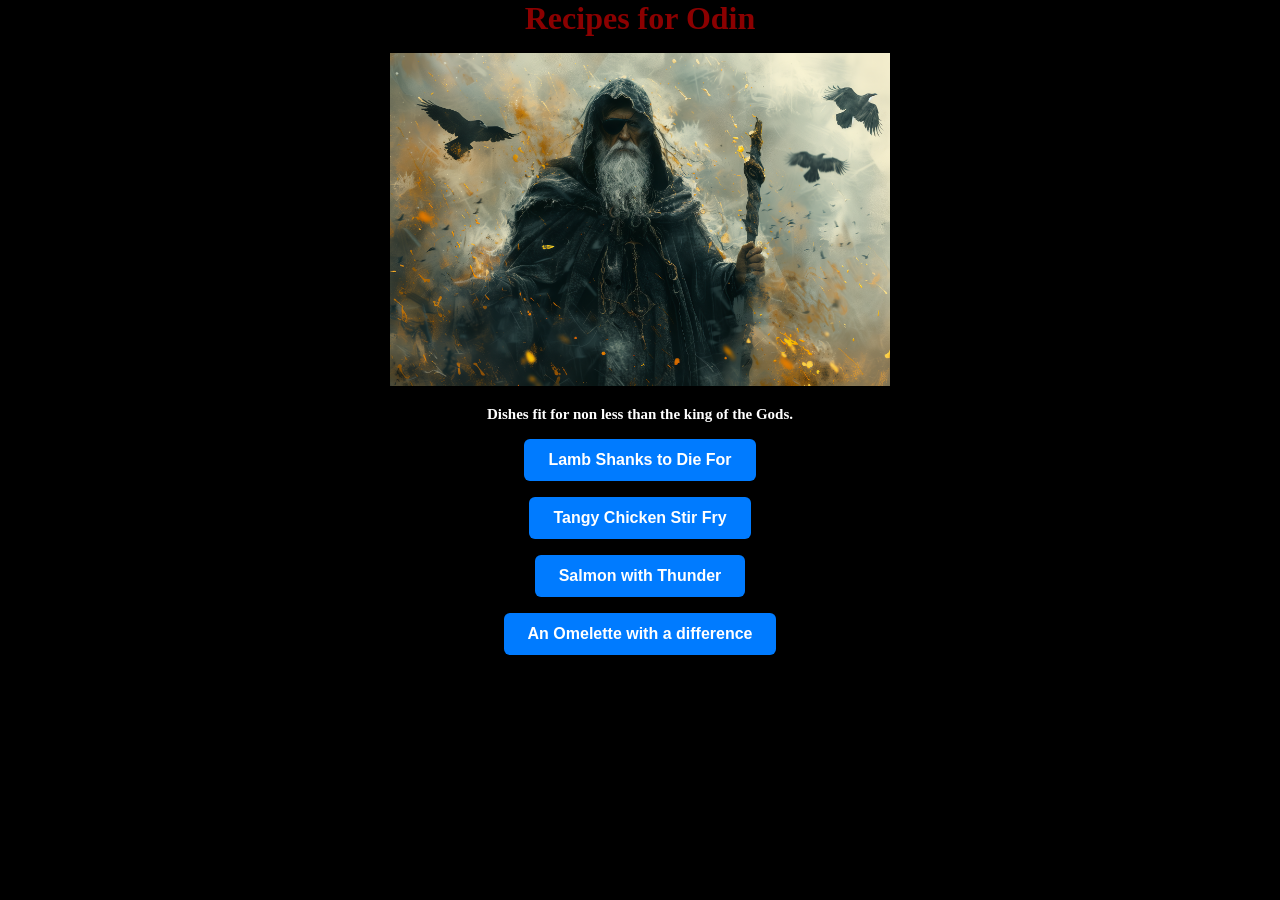
<file: index.html>
<!DOCTYPE html>
<html lang="en">
<head>
    <meta charset="UTF-8">
    <meta name="viewport" content="width=device-width, initial-scale=1.0">
    <title>Odins Secret Recipe Book</title>
    <link rel="stylesheet" href="styles.css"> 
</head>
<body>
    
    <h1 class="heading">Recipes for Odin</h1>
        <p> 
            <img src="pics/odin.png" alt="A picture of Odin" width="500" > 
        </p> 
        
        <div class="intro">
            <p1>Dishes fit for non less than the king of the Gods.</p1>
        </div>
    
    <div class="dishes">
        <p><a href="recipes/lamb-shanks.html" class="my-button">Lamb Shanks to Die For</a></p>
        <p><a href="recipes/chicken-stir-fry.html" class="my-button">Tangy Chicken Stir Fry</a></p>
        <p><a href="recipes/cheeky-salmon.html" class="my-button">Salmon with Thunder</a></p>
        <p><a href="recipes/omelette.html" class="my-button">An Omelette with a difference</a></p>

        </div>

    
</body>
</html>
</file>
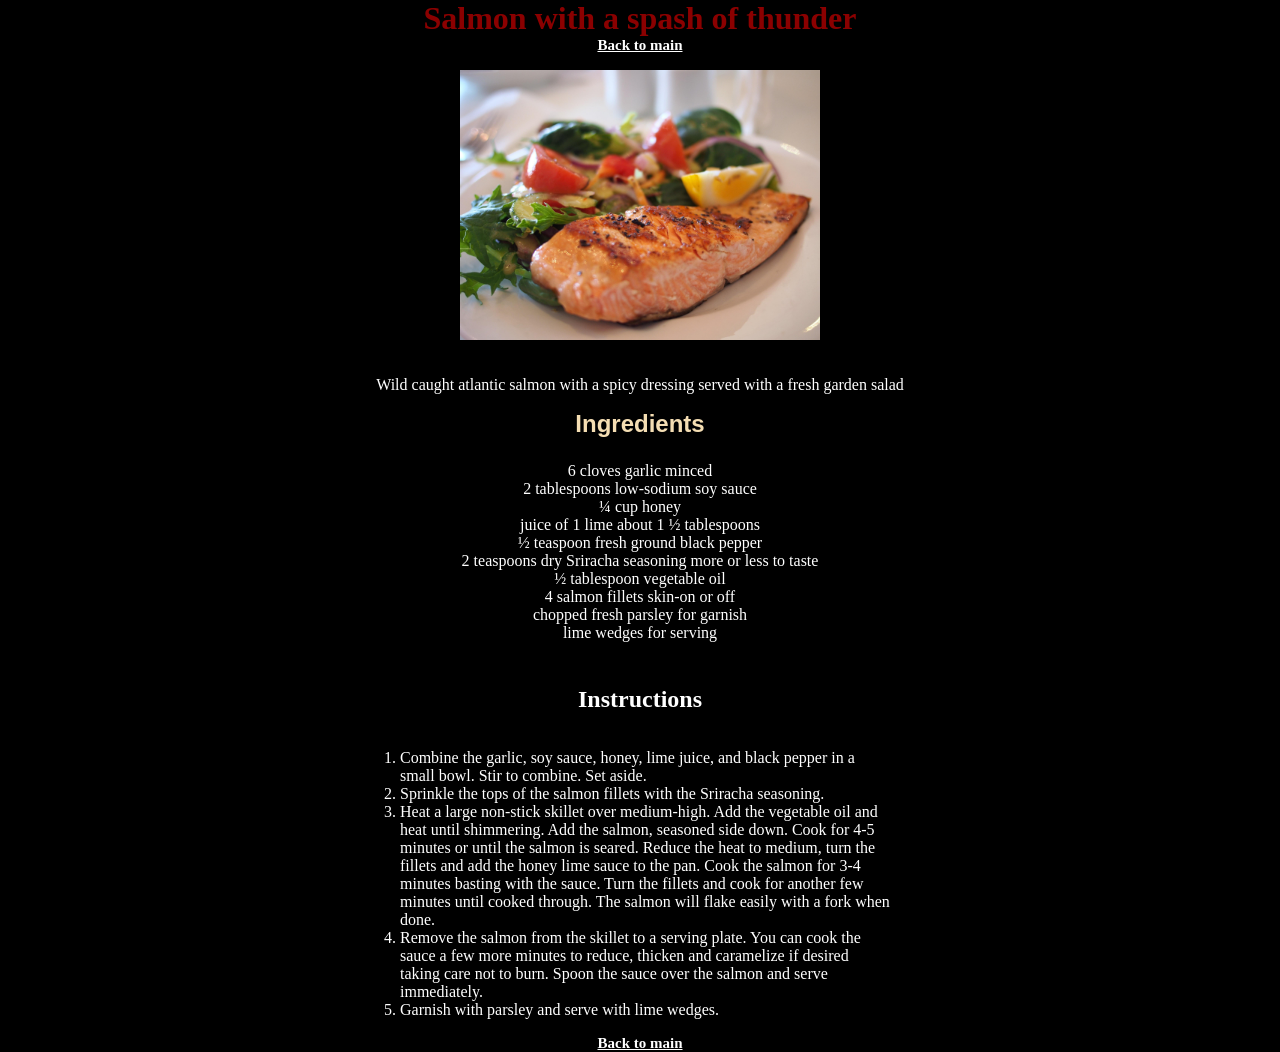
<file: recipes/cheeky-salmon.html>
<!DOCTYPE html>
<html lang="en">
<head>
    <meta charset="UTF-8">
    <meta name="viewport" content="width=device-width, initial-scale=1.0">
    <title>Cheeky Salmon</title>
    <link rel="stylesheet" href="../styles.css"> 
</head>
<body>
        <h1 class="heading">Salmon with a spash of thunder</h1>
        <a class="intro" href="../index.html">Back to main</a>
    <p> <img src="../pics/salmon.jpg" alt="Salmon in a tasty spicy sauce with a salad" width="360"> </p>
    <p>Wild caught atlantic salmon with a spicy dressing served with a fresh garden salad</p>

    <h2 class="dishes">Ingredients</h2>
    
    
    <ul class="card">
        <li>6 cloves garlic minced</li>
        <li>2 tablespoons low-sodium soy sauce</li>
        <li>¼ cup honey</li>
        <li>juice of 1 lime about 1 ½ tablespoons</li>
        <li>½ teaspoon fresh ground black pepper</li>
        <li>2 teaspoons dry Sriracha seasoning more or less to taste</li>
        <li>½ tablespoon vegetable oil</li>
        <li>4 salmon fillets skin-on or off</li>
        <li>chopped fresh parsley for garnish</li>
        <li>lime wedges for serving</li>
    </ul>
    

    <h2 class="container">Instructions</h2>

    <div class="container">
        <ol>
            <li>Combine the garlic, soy sauce, honey, lime juice, and black pepper in a small bowl. Stir to combine. Set aside.</li>
            <li>Sprinkle the tops of the salmon fillets with the Sriracha seasoning.</li>
            <li>Heat a large non-stick skillet over medium-high. Add the vegetable oil and heat until shimmering. Add the salmon, seasoned side down. Cook for 4-5 minutes or until the salmon is seared. Reduce the heat to medium, turn the fillets and add the honey lime sauce to the pan. Cook the salmon for 3-4 minutes basting with the sauce. Turn the fillets and cook for another few minutes until cooked through. The salmon will flake easily with a fork when done. </li>
            <li>Remove the salmon from the skillet to a serving plate. You can cook the sauce a few more minutes to reduce, thicken and caramelize if desired taking care not to burn. Spoon the sauce over the salmon and serve immediately.</li>
            <li>Garnish with parsley and serve with lime wedges.</li>
        </ol>
    </div>


    <a class="intro" href="../index.html">Back to main</a>
</body>
</html>
</file>
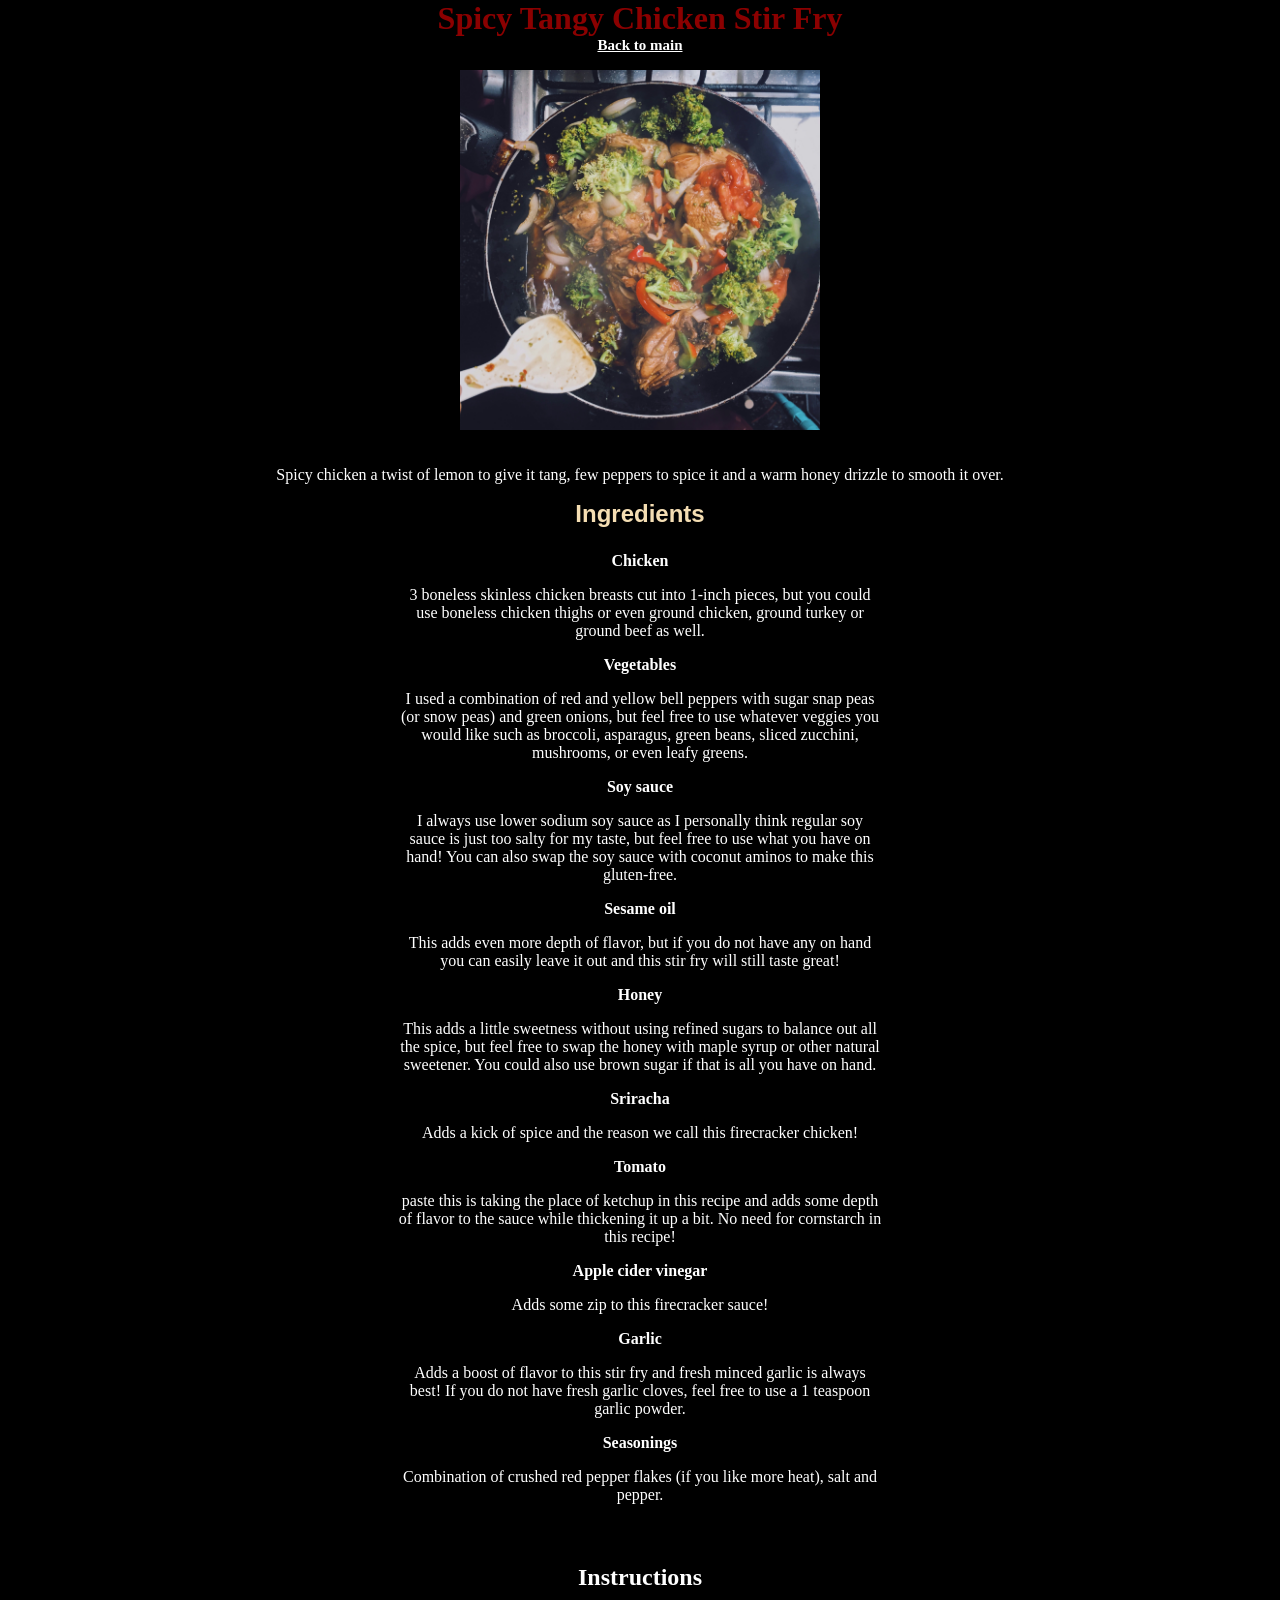
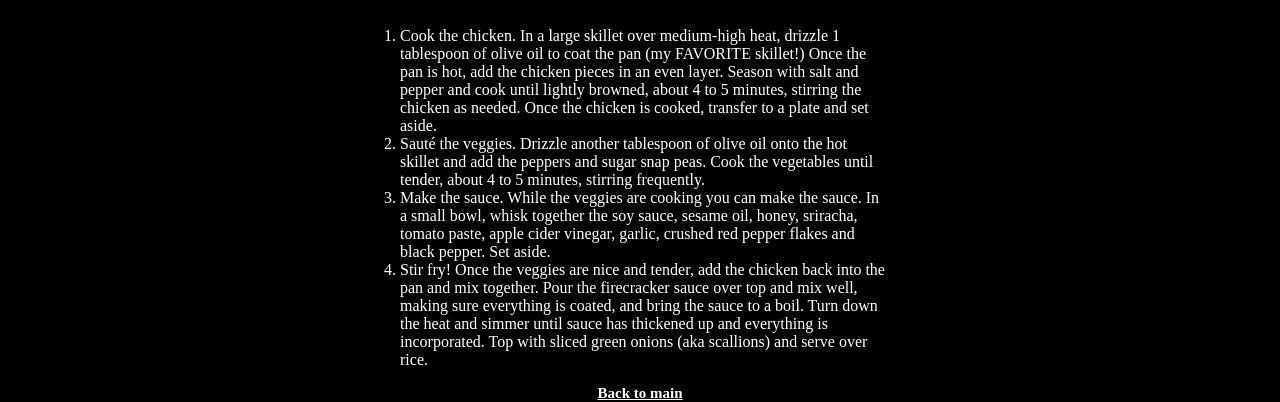
<file: recipes/chicken-stir-fry.html>
<!DOCTYPE html>
<html lang="en">
<head>
    <meta charset="UTF-8">
    <meta name="viewport" content="width=device-width, initial-scale=1.0">
    <title>Tangy Chicken Stir Fry</title>
    <link rel="stylesheet" href="../styles.css"> 
</head>
<body>
        <h1 class="heading">Spicy Tangy Chicken Stir Fry</h1>

        <a class="intro" href="../index.html">Back to main</a>
        
    <p> <img src="../pics/Stir-fry.jpg" alt="Tangy stir fry with slightly spicy sauce" width="360"> </p>
    <p>Spicy chicken a twist of lemon to give it tang, few peppers to spice it and a warm honey drizzle to smooth it over.</p>

    <h2 class="dishes">Ingredients</h2>

    <div class="container">
        <ul class="card">   
            <li><strong>Chicken</strong> 
                <p>3 boneless skinless chicken breasts cut into 1-inch pieces, but you could use boneless chicken thighs or even ground chicken, ground turkey or ground beef as well.</p>
            </li>
            <li><strong>Vegetables</strong> 
                <p>I used a combination of red and yellow bell peppers with sugar snap peas (or snow peas) and green onions, but feel free to use whatever veggies you would like such as broccoli, asparagus, green beans, sliced zucchini, mushrooms, or even leafy greens.</p>
            </li>
            <li><strong>Soy sauce</strong> <p>I always use lower sodium soy sauce as I personally think regular soy sauce is just too salty for my taste, but feel free to use what you have on hand! You can also swap the soy sauce with coconut aminos to make this gluten-free.</p>
            </li>
            <li><strong>Sesame oil</strong> <p>This adds even more depth of flavor, but if you do not have any on hand you can easily leave it out and this stir fry will still taste great!</p>
            </li>
            <li><strong>Honey</strong> <p>This adds a little sweetness without using refined sugars to balance out all the spice, but feel free to swap the honey with maple syrup or other natural sweetener.  You could also use brown sugar if that is all you have on hand.</p>
            </li>
            <li><strong>Sriracha</strong> <p>Adds a kick of spice and the reason we call this firecracker chicken!</li></p>
            <li><strong>Tomato</strong> <p>paste this is taking the place of ketchup in this recipe and adds some depth of flavor to the sauce while thickening it up a bit.  No need for cornstarch in this recipe!</p>
            </li>
            <li><strong>Apple cider vinegar</strong> <p>Adds some zip to this firecracker sauce!</p>
            </li>
            <li><strong>Garlic</strong> <p>Adds a boost of flavor to this stir fry and fresh minced garlic is always best!  If you do not have fresh garlic cloves, feel free to use a 1 teaspoon garlic powder.</li></p>
            <li><strong>Seasonings</strong> <p></p>Combination of crushed red pepper flakes (if you like more heat), salt and pepper.</p>
            </li>
        </ul>    
    </div>

    <h2 class="container">Instructions</h2>

        <div class="container">
    <ol>
        <li>Cook the chicken.  In a large skillet over medium-high heat, drizzle 1 tablespoon of olive oil to coat the pan (my FAVORITE skillet!) Once the pan is hot, add the chicken pieces in an even layer.  Season with salt and pepper and cook until lightly browned, about 4 to 5 minutes, stirring the chicken as needed.  Once the chicken is cooked, transfer to a plate and set aside.</li>
        <li>Sauté the veggies.  Drizzle another tablespoon of olive oil onto the hot skillet and add the peppers and sugar snap peas.  Cook the vegetables until tender, about 4 to 5 minutes, stirring frequently.</li>
        <li>Make the sauce.  While the veggies are cooking you can make the sauce.  In a small bowl, whisk together the soy sauce, sesame oil, honey, sriracha, tomato paste, apple cider vinegar, garlic, crushed red pepper flakes and black pepper.  Set aside.</li>
        <li>Stir fry!  Once the veggies are nice and tender, add the chicken back into the pan and mix together.  Pour the firecracker sauce over top and mix well, making sure everything is coated, and bring the sauce to a boil.  Turn down the heat and simmer until sauce has thickened up and everything is incorporated.  Top with sliced green onions (aka scallions) and serve over rice.</li>
    </ol>
        </div>

        <a class="intro" href="../index.html">Back to main</a>
</body>
</html>
</file>
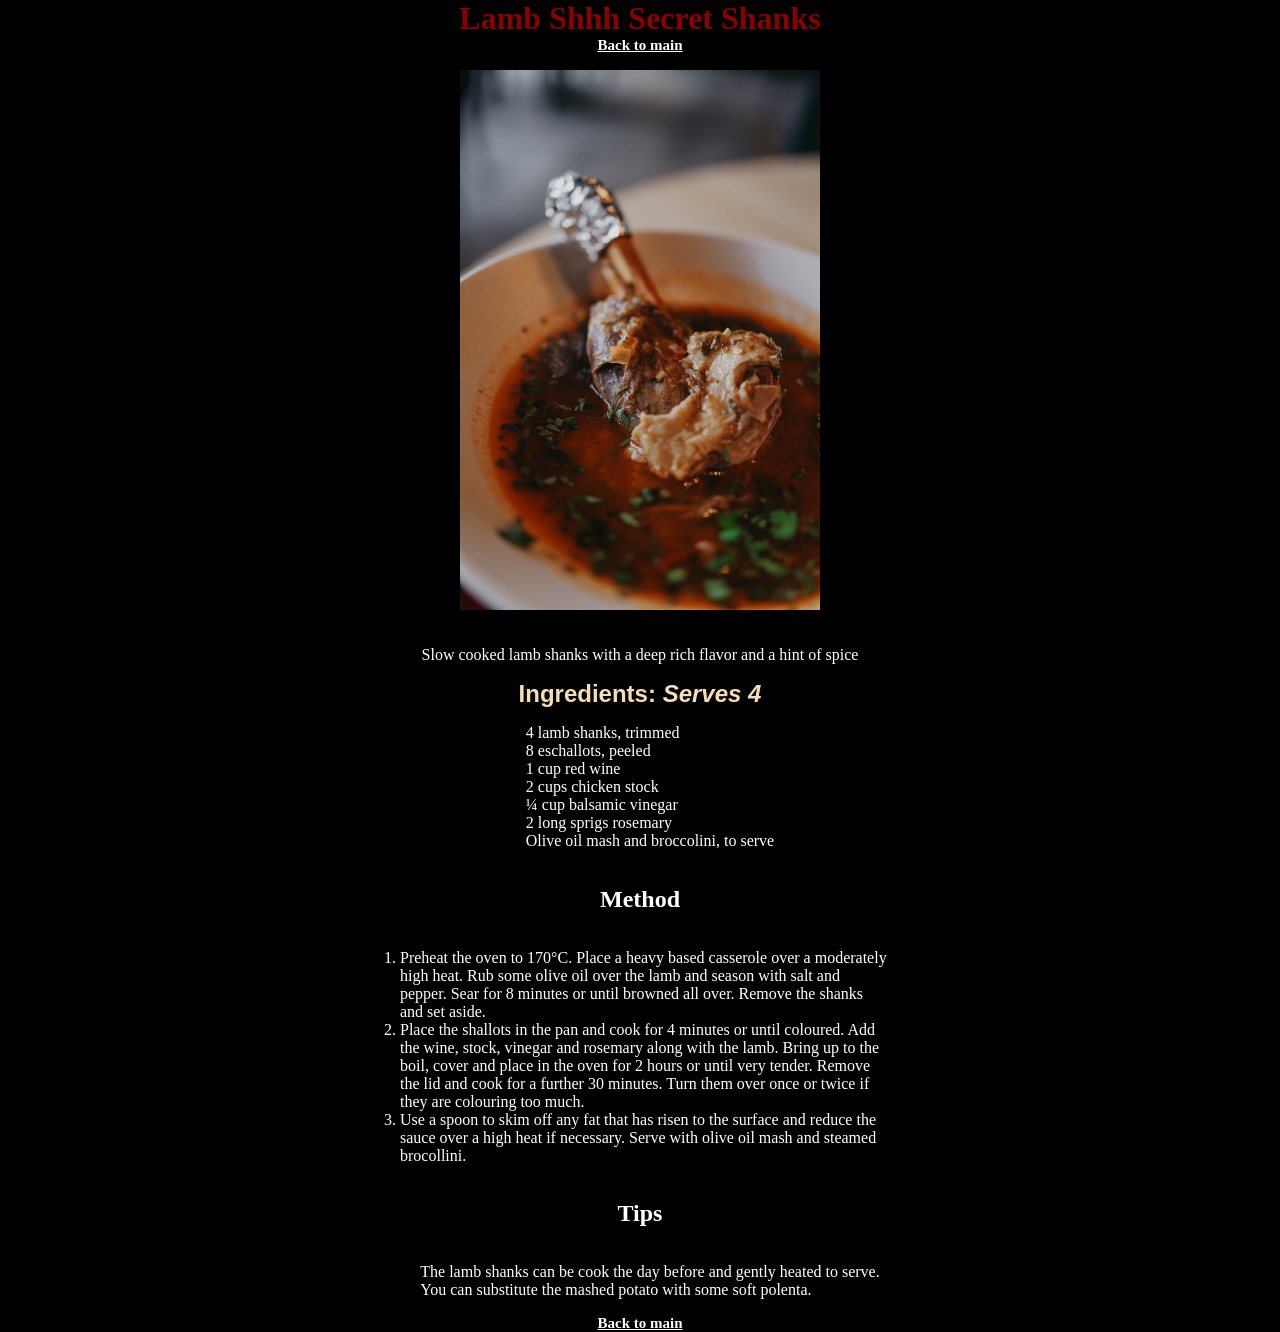
<file: recipes/lamb-shanks.html>
<!DOCTYPE html>
<html lang="en">
<head>
    <meta charset="UTF-8">
    <meta name="viewport" content="width=device-width, initial-scale=1.0">
    <title>Odin's Lamb Shanks</title>
    <link rel="stylesheet" href="../styles.css"> 
</head>
<body>
        <h1 class="heading">Lamb Shhh Secret Shanks</h1>
        <a class="intro" href="../index.html">Back to main</a>

    <p> <img src="../pics/shanks2.jpg" alt="A picture of slow cooked lamb shanks" width="360"> </p>
    <p>Slow cooked lamb shanks with a deep rich flavor and a hint of spice</p>


    <h2 class="dishes">Ingredients: <em>Serves 4</em></h2>

     <div class="container">   
        <ul>
            <li>4 lamb shanks, trimmed</li>
            <li>8 eschallots, peeled</li>
            <li>1 cup red wine</li>
            <li>2 cups chicken stock</li>
            <li>¼ cup balsamic vinegar</li>
            <li>2 long sprigs rosemary</li>
            <li>Olive oil mash and broccolini, to serve</li>
        </ul>
    </div>

    <h2>Method</h2>
        <div class="container">
        <ol>
            <li>Preheat the oven to 170°C. Place a heavy based casserole over a moderately high heat. Rub some olive oil over the lamb and season with salt and pepper. Sear for 8 minutes or until browned all over. Remove the shanks and set aside.</li>
            <li>Place the shallots in the pan and cook for 4 minutes or until coloured. Add the wine, stock, vinegar and rosemary along with the lamb. Bring up to the boil, cover and place in the oven for 2 hours or until very tender. Remove the lid and cook for a further 30 minutes. Turn them over once or twice if they are colouring too much.</li>
            <li>Use a spoon to skim off any fat that has risen to the surface and reduce the sauce over a high heat if necessary. Serve with olive oil mash and steamed brocollini.</li>
        </ol>
    </div>

    <h2>Tips</h2>
    <ul>
        <li>The lamb shanks can be cook the day before and gently heated to serve.</li>
        <li>You can substitute the mashed potato with some soft polenta.</li>
    </ul>
    
    <a class="intro" href="../index.html">Back to main</a>
</body>
</html>
</file>
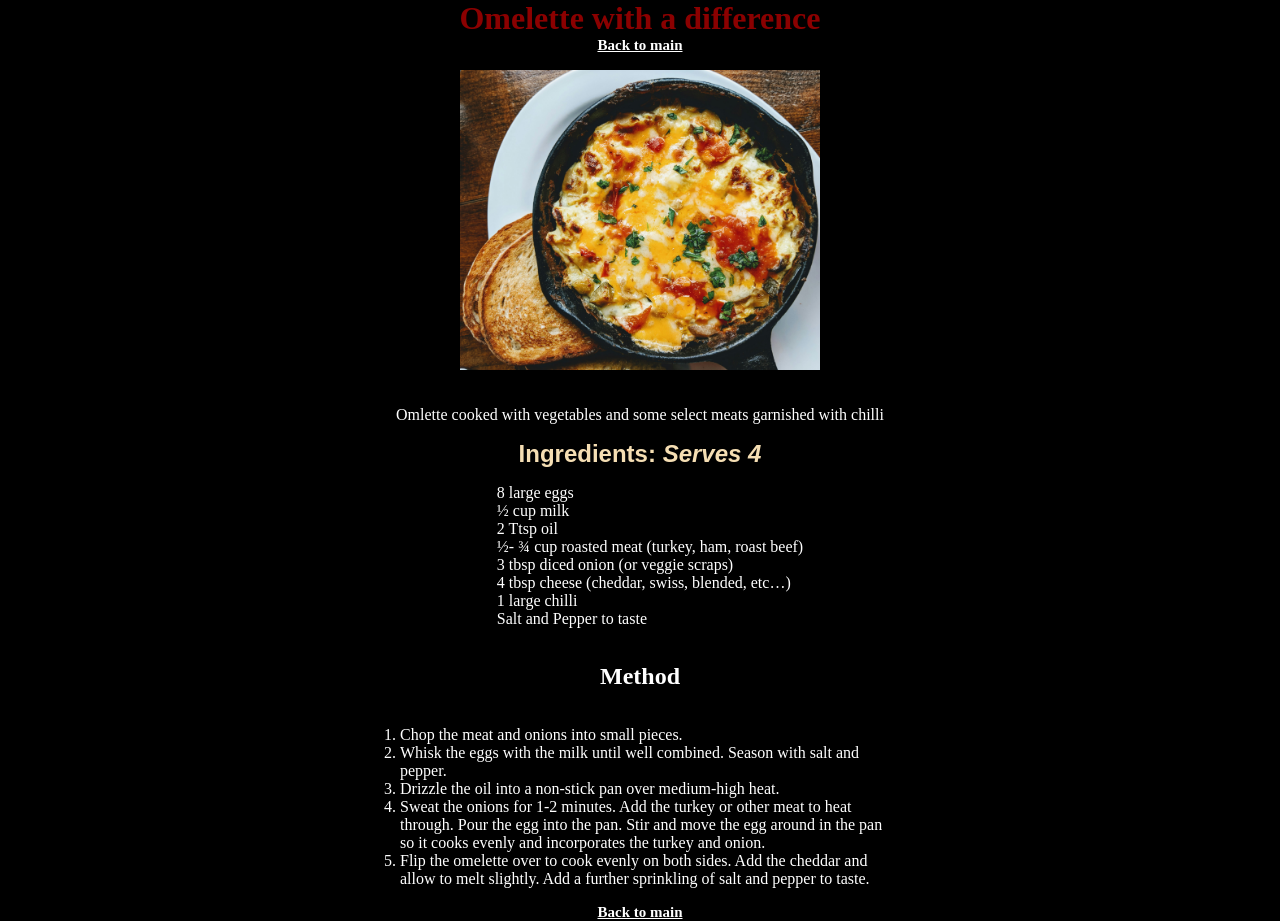
<file: recipes/omelette.html>
<!DOCTYPE html>
<html lang="en">
<head>
    <meta charset="UTF-8">
    <meta name="viewport" content="width=device-width, initial-scale=1.0">
    <title>Omelette with a difference</title>  
    <link rel="stylesheet" href="../styles.css"> 
</head>

<body>
        <h1 class="heading">Omelette with a difference</h1>
        <a class="intro" href="../index.html">Back to main</a>

    <p> <img src="../pics/omelette.jpg" alt="A picture an omelette" width="360"> </p>
    <p>Omlette cooked with vegetables and some select meats garnished with chilli</p>

    <h2 class="dishes">Ingredients: <em>Serves 4</em></h2>

    <div class="container">   
        <ul>
            <li>8 large eggs</li>
            <li> ½ cup milk </li>
            <li>2 Ttsp oil</li>
            <li>½- ¾ cup roasted meat (turkey, ham, roast beef) </li>
            <li>3 tbsp diced onion (or veggie scraps) </li>
            <li>4 tbsp cheese (cheddar, swiss, blended, etc…)  </li>
            <li>1 large chilli</li>
            <li>Salt and Pepper to taste</li>
        </ul>
    </div>

     <h2>Method</h2>

        <div class="container">
            <ol>
                <li>Chop the meat and onions into small pieces. </li>
                <li>Whisk the eggs with the milk until well combined. Season with salt and pepper.  </li>
                <li>Drizzle the oil into a non-stick pan over medium-high heat. </li>
                <li>Sweat the onions for 1-2 minutes. Add the turkey or other meat to heat through. Pour the egg into the pan. Stir and move the egg around in the pan so it cooks evenly and incorporates the turkey and onion. </li>
                <li>Flip the omelette over to cook evenly on both sides. Add the cheddar and allow to melt slightly. Add a further sprinkling of salt and pepper to taste.</li>

            </ol>

    <a class="intro" href="../index.html">Back to main</a>
</body>
</html>
</file>
<file: styles.css>
/* My first CSS styling work. I aim to try and use most of the tools I've come across so far */

body {
  background-color: #000000; /* Makes the entire background pure black */
  color: #ffffff;            /* Changes default text to white so it is readable */
  margin: 0;                 /* Removes default browser gaps around the edges */
  min-height: 100vh;         /* Ensures the black background fills the full screen height */
  display: flex;
  flex-direction: column; /* Stacks your elements vertically */
  align-items: center;    /* Centers everything horizontally */
}


.heading {
    text-align: center;
    display: flex;
    font-size: 32px;
    background-color: black;
    color: darkred;
    font-weight: bolder;
    width: 500px;
    text-align: center;
    margin: 0 auto;
    justify-content: center;
    border-radius: 8px;

}

.intro {
    text-align: center;
    display: flex;
    font-size: 15px;
    background-color: black;
    color: white;
    font-weight: bolder;
    width: 500px;
    text-align: center;
    margin: 0 auto;
    justify-content: center;
    border-radius: 8px;

}

.container {
    display: flex;
    justify-content: center;
    flex-direction: column;
    align-items: center;
    width: 500px;
    
}

ul {
    padding-left: 20px;
    list-style: none;
}

ol {
    width: fit-content;
    text-align: left;
    padding-left: 10px;
}

.card {
    padding: 8px;
    text-align: center;

}

p {
    text-align: center; /* Centers my paragraphs including my picture of Odin*/
}

.dishes {
    text-align: center;
    background-color: black;
    color: wheat;
    font-family: Arial, Helvetica, sans-serif;
    text-shadow: aqua;
    width: 600px;
    border-radius: 8px;
    margin: 0 auto;

}

.my-button {
  /* Crucial properties to make it behave like a block/button */
  display: inline-block;       /* Allows width, height, and margins */
  text-decoration: none;       /* Removes the default link underline */
  text-align: center;          /* Centers the text inside */
  cursor: pointer;             /* Shows the hand cursor on hover */

  /* Visual styling */
  background-color: #007bff;   /* Button background color (Blue) */
  color: #ffffff;              /* Text color (White) */
  padding: 12px 24px;          /* Space inside the button (top/bottom left/right) */
  font-size: 16px;             /* Size of the text */
  font-weight: bold;           /* Bold text */
  border-radius: 6px;          /* Rounded corners */
    
  /* Smooth color transition effect */
  transition: background-color 0.3s ease; 
}

/* Hover effect when someone mouses over the button */
.my-button:hover {
  background-color: #0056b3;   /* Darker blue on hover */
}

/* Active effect when the button is clicked */
.my-button:active {
  background-color: #004085;   /* Even darker blue while clicking */
}
</file>
